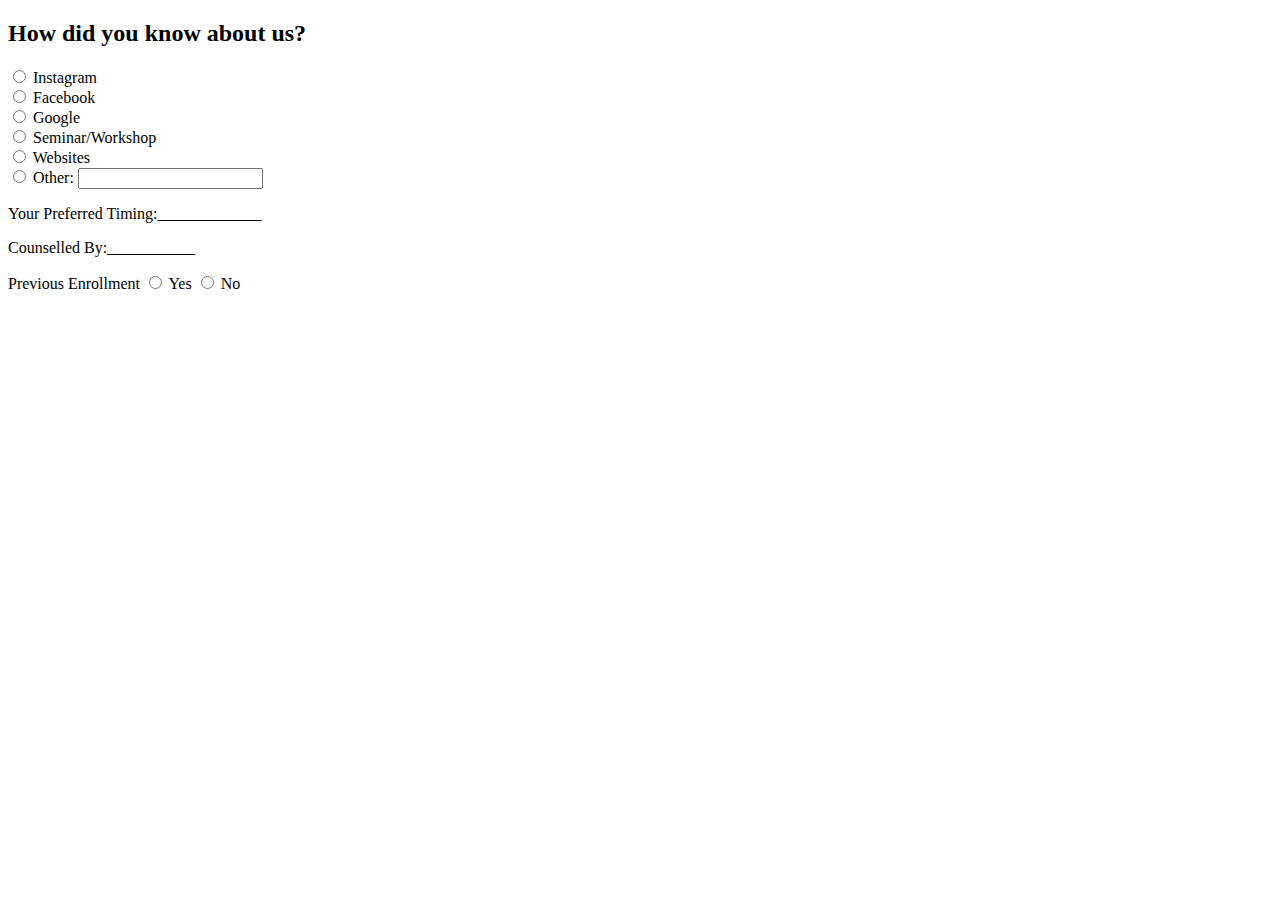
<file: last.html>
<!DOCTYPE html>
<html lang="en">
<head>
    <meta charset="UTF-8">
    <meta name="viewport" content="width=device-width, initial-scale=1.0">
    <title>Document</title>
</head>
<body>
    <div class="container">
        <h2>How did you know about us?</h2>
        <form>
            <input type="radio" id="social" >
            <label for="">Instagram</label><br>
            <input type="radio" id="social" >
            <label for="">Facebook</label><br>
            <input type="radio" id="social" >
            <label for="">Google</label><br>
            <input type="radio" id="social" >
            <label for="">Seminar/Workshop</label><br>
            <input type="radio" id="social" >
            <label for="">Websites</label><br>
            <input type="radio" id="social" >
            <label for="">Other:</label>
            <input type="text" id="social" >
            <p>Your Preferred Timing:_____________</p>
            <p>Counselled By:___________</p>
            <label> Previous Enrollment</label>
            <input type="radio" id="social">
            <label for="yes">Yes</label>
            <input type="radio" id="social">
            <label for="No">No</label>


        </form>
    
    </div>
    
</body>
</html>
</file>
